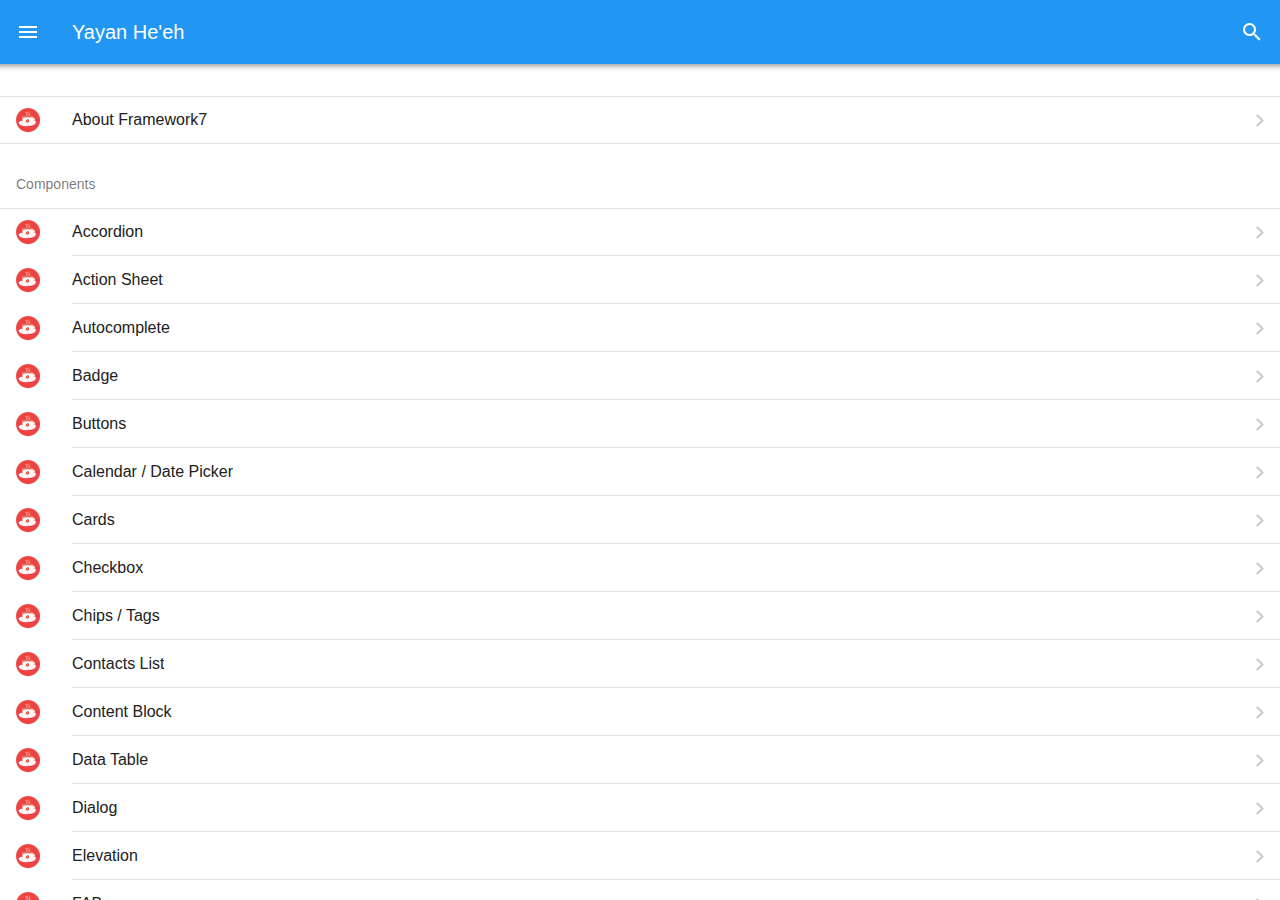
<file: semelekete/core/index.html>
<!DOCTYPE html>
<html lang="en">
<head>
  <meta charset="UTF-8">
  <meta name="viewport" content="width=device-width, initial-scale=1, maximum-scale=1, minimum-scale=1, user-scalable=no, viewport-fit=cover">
  <meta name="apple-mobile-web-app-capable" content="yes">
  <meta name="apple-mobile-web-app-status-bar-style" content="default">
  <meta name="theme-color" content="#2196f3">
  <meta http-equiv="Content-Security-Policy" content="default-src * 'self' 'unsafe-inline' 'unsafe-eval' data: gap:">
  <title>Yayan He'eh | ftramework </title>
  <link rel="stylesheet" href="../../min.css">
  <link rel="stylesheet" href="css/app.css">
  <link rel="apple-touch-icon" href="img/f7-icon-square.png">
  <link rel="icon" href="img/f7-icon.png">
</head>
<body>
  <div id="app">
    <div class="statusbar"></div>
    <div class="panel panel-left panel-cover">
      <div class="page">
        <div class="page-content">
          <div class="block-title">Left Panel</div>
          <div class="block">
            <p>This is a left side panel. You can close it by clicking outsite or on this link: <a href="#" class="panel-close">close me</a>. You can put here anything, even another isolated view like in <a href="#" data-panel="right" class="panel-open">Right Panel</a></p>
          </div>
          <div class="block-title">Main View Navigation</div>
          <div class="list links-list">
            <ul>
              <li>
                <a href="/accordion/" class="panel-close">Accordion</a>
              </li>
              <li>
                <a href="/action-sheet/" class="panel-close">Action Sheet</a>
              </li>
              <li>
                <a href="/badge/" class="panel-close">Badge</a>
              </li>
              <li>
                <a href="/buttons/" class="panel-close">Buttons</a>
              </li>
              <li>
                <a href="/cards/" class="panel-close">Cards</a>
              </li>
              <li>
                <a href="/checkbox/" class="panel-close">Checkbox</a>
              </li>
              <li>
                <a href="/chips/" class="panel-close">Chips/Tags</a>
              </li>
              <li>
                <a href="/contacts-list/" class="panel-close">Contacts List</a>
              </li>
              <li>
                <a href="/data-table/" class="panel-close">Data Table</a>
              </li>
            </ul>
          </div>
          <div class="block">
            <p>Lorem ipsum dolor sit amet, consectetur adipiscing elit. Suspendisse faucibus mauris leo, eu bibendum neque congue non. Ut leo mauris, eleifend eu commodo a, egestas ac urna. Maecenas in lacus faucibus, viverra ipsum pulvinar, molestie arcu. Etiam lacinia venenatis dignissim. Suspendisse non nisl semper tellus malesuada suscipit eu et eros. Nulla eu enim quis quam elementum vulputate. Mauris ornare consequat nunc viverra pellentesque. Aenean semper eu massa sit amet aliquam. Integer et neque sed libero mollis elementum at vitae ligula. Vestibulum pharetra sed libero sed porttitor. Suspendisse a faucibus lectus.</p>
            <p>Duis ut mauris sollicitudin, venenatis nisi sed, luctus ligula. Phasellus blandit nisl ut lorem semper pharetra. Nullam tortor nibh, suscipit in consequat vel, feugiat sed quam. Nam risus libero, auctor vel tristique ac, malesuada ut ante. Sed molestie, est in eleifend sagittis, leo tortor ullamcorper erat, at vulputate eros sapien nec libero. Mauris dapibus laoreet nibh quis bibendum. Fusce dolor sem, suscipit in iaculis id, pharetra at urna. Pellentesque tempor congue massa quis faucibus. Vestibulum nunc eros, convallis blandit dui sit amet, gravida adipiscing libero.</p>
          </div>
        </div>
      </div>
    </div>
    <div class="panel panel-right panel-reveal">
      <div class="view view-init view-right" name="right" data-url="/">
        <div class="page">
          <div class="navbar">
            <div class="navbar-inner sliding">
              <div class="title">Right Panel</div>
            </div>
          </div>
          <div class="page-content">
            <div class="block">
              <p>This is a right side panel. You can close it by clicking outsite or on this link: <a href="#" class="panel-close">close me</a>. You can put here anything, even another isolated view.</p>
            </div>
            <div class="block-title">Panel Navigation</div>
            <div class="list links-list">
              <ul>
                <li><a href="/panel-right-1/">Right panel page 1</a></li>
                <li><a href="/panel-right-2/">Right panel page 2</a></li>
              </ul>
            </div>
          </div>
        </div>
      </div>
    </div>
    <div class="view view-main view-init ios-edges" data-url="/">
      <div class="page">
        <div class="navbar">
          <div class="navbar-inner">
            <div class="left">
              <a href="#" class="link icon-only panel-open" data-panel="left">
                <i class="icon f7-icons ios-only">menu</i>
                <i class="icon material-icons md-only">menu</i>
              </a>
            </div>
            <div class="title sliding">Yayan He'eh </div>
            <div class="right">
              <a class="link icon-only searchbar-enable" data-searchbar=".searchbar-components">
                <i class="icon f7-icons ios-only">search_strong</i>
                <i class="icon material-icons md-only">search</i>
              </a>
            </div>
            <form data-search-container=".components-list" data-search-in="a" class="searchbar searchbar-expandable searchbar-components searchbar-init">
              <div class="searchbar-inner">
                <div class="searchbar-input-wrap">
                  <input type="search" placeholder="Search components"/>
                  <i class="searchbar-icon"></i>
                  <span class="input-clear-button"></span>
                </div>
                <span class="searchbar-disable-button">Cancel</span>
              </div>
            </form>
          </div>
        </div>
        <div class="page-content">
          <div class="list searchbar-hide-on-search">
            <ul>
              <li>
                <a class="item-content item-link" href="/about/">
                  <div class="item-media"><i class="icon icon-f7"></i></div>
                  <div class="item-inner">
                    <div class="item-title">About Framework7</div>
                  </div>
                </a>
              </li>
            </ul>
          </div>
          <div class="block-title searchbar-found">Components</div>
          <div class="list components-list searchbar-found">
            <ul>
              <li>
                <a class="item-content item-link" href="/accordion/">
                  <div class="item-media"><i class="icon icon-f7"></i></div>
                  <div class="item-inner">
                    <div class="item-title">Accordion</div>
                  </div>
                </a>
              </li>
              <li>
                <a class="item-content item-link" href="/action-sheet/">
                  <div class="item-media"><i class="icon icon-f7"></i></div>
                  <div class="item-inner">
                    <div class="item-title">Action Sheet</div>
                  </div>
                </a>
              </li>
              <li>
                <a class="item-content item-link" href="/autocomplete/">
                  <div class="item-media"><i class="icon icon-f7"></i></div>
                  <div class="item-inner">
                    <div class="item-title">Autocomplete</div>
                  </div>
                </a>
              </li>
              <li>
                <a class="item-content item-link" href="/badge/">
                  <div class="item-media"><i class="icon icon-f7"></i></div>
                  <div class="item-inner">
                    <div class="item-title">Badge</div>
                  </div>
                </a>
              </li>
              <li>
                <a class="item-content item-link" href="/buttons/">
                  <div class="item-media"><i class="icon icon-f7"></i></div>
                  <div class="item-inner">
                    <div class="item-title">Buttons</div>
                  </div>
                </a>
              </li>
              <li>
                <a class="item-content item-link" href="/calendar/">
                  <div class="item-media"><i class="icon icon-f7"></i></div>
                  <div class="item-inner">
                    <div class="item-title">Calendar / Date Picker</div>
                  </div>
                </a>
              </li>
              <li>
                <a class="item-content item-link" href="/cards/">
                  <div class="item-media"><i class="icon icon-f7"></i></div>
                  <div class="item-inner">
                    <div class="item-title">Cards</div>
                  </div>
                </a>
              </li>
              <li>
                <a class="item-content item-link" href="/checkbox/">
                  <div class="item-media"><i class="icon icon-f7"></i></div>
                  <div class="item-inner">
                    <div class="item-title">Checkbox</div>
                  </div>
                </a>
              </li>
              <li>
                <a class="item-content item-link" href="/chips/">
                  <div class="item-media"><i class="icon icon-f7"></i></div>
                  <div class="item-inner">
                    <div class="item-title">Chips / Tags</div>
                  </div>
                </a>
              </li>
              <li>
                <a class="item-content item-link" href="/contacts-list/">
                  <div class="item-media"><i class="icon icon-f7"></i></div>
                  <div class="item-inner">
                    <div class="item-title">Contacts List</div>
                  </div>
                </a>
              </li>
              <li>
                <a class="item-content item-link" href="/content-block/">
                  <div class="item-media"><i class="icon icon-f7"></i></div>
                  <div class="item-inner">
                    <div class="item-title">Content Block</div>
                  </div>
                </a>
              </li>
              <li>
                <a class="item-content item-link" href="/data-table/">
                  <div class="item-media"><i class="icon icon-f7"></i></div>
                  <div class="item-inner">
                    <div class="item-title">Data Table</div>
                  </div>
                </a>
              </li>
              <li>
                <a class="item-content item-link" href="/dialog/">
                  <div class="item-media"><i class="icon icon-f7"></i></div>
                  <div class="item-inner">
                    <div class="item-title">Dialog</div>
                  </div>
                </a>
              </li>
              <li>
                <a class="item-content item-link" href="/elevation/">
                  <div class="item-media"><i class="icon icon-f7"></i></div>
                  <div class="item-inner">
                    <div class="item-title">Elevation</div>
                  </div>
                </a>
              </li>
              <li>
                <a class="item-content item-link" href="/fab/">
                  <div class="item-media"><i class="icon icon-f7"></i></div>
                  <div class="item-inner">
                    <div class="item-title">FAB</div>
                  </div>
                </a>
              </li>
              <li>
                <a class="item-content item-link" href="/fab-morph/">
                  <div class="item-media"><i class="icon icon-f7"></i></div>
                  <div class="item-inner">
                    <div class="item-title">FAB Morph</div>
                  </div>
                </a>
              </li>
              <li>
                <a class="item-content item-link" href="/form-storage/">
                  <div class="item-media"><i class="icon icon-f7"></i></div>
                  <div class="item-inner">
                    <div class="item-title">Form Storage</div>
                  </div>
                </a>
              </li>
              <li>
                <a class="item-content item-link" href="/icons/">
                  <div class="item-media"><i class="icon icon-f7"></i></div>
                  <div class="item-inner">
                    <div class="item-title">Icons</div>
                  </div>
                </a>
              </li>
              <li>
                <a class="item-content item-link" href="/infinite-scroll/">
                  <div class="item-media"><i class="icon icon-f7"></i></div>
                  <div class="item-inner">
                    <div class="item-title">Infinite Scroll</div>
                  </div>
                </a>
              </li>
              <li>
                <a class="item-content item-link" href="/inputs/">
                  <div class="item-media"><i class="icon icon-f7"></i></div>
                  <div class="item-inner">
                    <div class="item-title">Inputs</div>
                  </div>
                </a>
              </li>
              <li>
                <a class="item-content item-link" href="/gauge/">
                  <div class="item-media"><i class="icon icon-f7"></i></div>
                  <div class="item-inner">
                    <div class="item-title">Gauge</div>
                  </div>
                </a>
              </li>
              <li>
                <a class="item-content item-link" href="/grid/">
                  <div class="item-media"><i class="icon icon-f7"></i></div>
                  <div class="item-inner">
                    <div class="item-title">Grid / Layout Grid</div>
                  </div>
                </a>
              </li>
              <li>
                <a class="item-content item-link" href="/lazy-load/">
                  <div class="item-media"><i class="icon icon-f7"></i></div>
                  <div class="item-inner">
                    <div class="item-title">Lazy Load</div>
                  </div>
                </a>
              </li>
              <li>
                <a class="item-content item-link" href="/list/">
                  <div class="item-media"><i class="icon icon-f7"></i></div>
                  <div class="item-inner">
                    <div class="item-title">List View</div>
                  </div>
                </a>
              </li>
              <li>
                <a class="item-content item-link" href="/list-index/">
                  <div class="item-media"><i class="icon icon-f7"></i></div>
                  <div class="item-inner">
                    <div class="item-title">List Index</div>
                  </div>
                </a>
              </li>
              <li>
                <a class="item-content item-link" href="/login-screen/">
                  <div class="item-media"><i class="icon icon-f7"></i></div>
                  <div class="item-inner">
                    <div class="item-title">Login Screen</div>
                  </div>
                </a>
              </li>
              <li>
                <a class="item-content item-link" href="/messages/">
                  <div class="item-media"><i class="icon icon-f7"></i></div>
                  <div class="item-inner">
                    <div class="item-title">Messages</div>
                  </div>
                </a>
              </li>
              <li>
                <a class="item-content item-link" href="/navbar/">
                  <div class="item-media"><i class="icon icon-f7"></i></div>
                  <div class="item-inner">
                    <div class="item-title">Navbar</div>
                  </div>
                </a>
              </li>
              <li>
                <a class="item-content item-link" href="/notifications/">
                  <div class="item-media"><i class="icon icon-f7"></i></div>
                  <div class="item-inner">
                    <div class="item-title">Notifications</div>
                  </div>
                </a>
              </li>
              <li>
                <a class="item-content item-link" href="/panel/">
                  <div class="item-media"><i class="icon icon-f7"></i></div>
                  <div class="item-inner">
                    <div class="item-title">Panel / Side Panels</div>
                  </div>
                </a>
              </li>
              <li>
                <a class="item-content item-link" href="/picker/">
                  <div class="item-media"><i class="icon icon-f7"></i></div>
                  <div class="item-inner">
                    <div class="item-title">Picker</div>
                  </div>
                </a>
              </li>
              <li>
                <a class="item-content item-link" href="/photo-browser/">
                  <div class="item-media"><i class="icon icon-f7"></i></div>
                  <div class="item-inner">
                    <div class="item-title">Photo Browser</div>
                  </div>
                </a>
              </li>
              <li>
                <a class="item-content item-link" href="/popup/">
                  <div class="item-media"><i class="icon icon-f7"></i></div>
                  <div class="item-inner">
                    <div class="item-title">Popup</div>
                  </div>
                </a>
              </li>
              <li>
                <a class="item-content item-link" href="/popover/">
                  <div class="item-media"><i class="icon icon-f7"></i></div>
                  <div class="item-inner">
                    <div class="item-title">Popover</div>
                  </div>
                </a>
              </li>
              <li>
                <a class="item-content item-link" href="/preloader/">
                  <div class="item-media"><i class="icon icon-f7"></i></div>
                  <div class="item-inner">
                    <div class="item-title">Preloader</div>
                  </div>
                </a>
              </li>
              <li>
                <a class="item-content item-link" href="/progressbar/">
                  <div class="item-media"><i class="icon icon-f7"></i></div>
                  <div class="item-inner">
                    <div class="item-title">Progress Bar</div>
                  </div>
                </a>
              </li>
              <li>
                <a class="item-content item-link" href="/pull-to-refresh/">
                  <div class="item-media"><i class="icon icon-f7"></i></div>
                  <div class="item-inner">
                    <div class="item-title">Pull To Refresh</div>
                  </div>
                </a>
              </li>
              <li>
                <a class="item-content item-link" href="/radio/">
                  <div class="item-media"><i class="icon icon-f7"></i></div>
                  <div class="item-inner">
                    <div class="item-title">Radio</div>
                  </div>
                </a>
              </li>
              <li>
                <a class="item-content item-link" href="/range/">
                  <div class="item-media"><i class="icon icon-f7"></i></div>
                  <div class="item-inner">
                    <div class="item-title">Range Slider</div>
                  </div>
                </a>
              </li>
              <li>
                <a class="item-content item-link" href="/searchbar/">
                  <div class="item-media"><i class="icon icon-f7"></i></div>
                  <div class="item-inner">
                    <div class="item-title">Searchbar</div>
                  </div>
                </a>
              </li>
              <li>
                <a class="item-content item-link" href="/searchbar-expandable/">
                  <div class="item-media"><i class="icon icon-f7"></i></div>
                  <div class="item-inner">
                    <div class="item-title">Searchbar Expandable</div>
                  </div>
                </a>
              </li>
              <li>
                <a class="item-content item-link" href="/sheet-modal/">
                  <div class="item-media"><i class="icon icon-f7"></i></div>
                  <div class="item-inner">
                    <div class="item-title">Sheet Modal</div>
                  </div>
                </a>
              </li>
              <li>
                <a class="item-content item-link" href="/smart-select/">
                  <div class="item-media"><i class="icon icon-f7"></i></div>
                  <div class="item-inner">
                    <div class="item-title">Smart Select</div>
                  </div>
                </a>
              </li>
              <li>
                <a class="item-content item-link" href="/sortable/">
                  <div class="item-media"><i class="icon icon-f7"></i></div>
                  <div class="item-inner">
                    <div class="item-title">Sortable List</div>
                  </div>
                </a>
              </li>
              <li>
                <a class="item-content item-link" href="/statusbar/">
                  <div class="item-media"><i class="icon icon-f7"></i></div>
                  <div class="item-inner">
                    <div class="item-title">Statusbar</div>
                  </div>
                </a>
              </li>
              <li>
                <a class="item-content item-link" href="/stepper/">
                  <div class="item-media"><i class="icon icon-f7"></i></div>
                  <div class="item-inner">
                    <div class="item-title">Stepper</div>
                  </div>
                </a>
              </li>
              <li>
                <a class="item-content item-link" href="/subnavbar/">
                  <div class="item-media"><i class="icon icon-f7"></i></div>
                  <div class="item-inner">
                    <div class="item-title">Subnavbar</div>
                  </div>
                </a>
              </li>
              <li>
                <a class="item-content item-link" href="/swipeout/">
                  <div class="item-media"><i class="icon icon-f7"></i></div>
                  <div class="item-inner">
                    <div class="item-title">Swipeout (Swipe To Delete)</div>
                  </div>
                </a>
              </li>
              <li>
                <a class="item-content item-link" href="/swiper/">
                  <div class="item-media"><i class="icon icon-f7"></i></div>
                  <div class="item-inner">
                    <div class="item-title">Swiper Slider</div>
                  </div>
                </a>
              </li>
              <li>
                <a class="item-content item-link" href="/tabs/">
                  <div class="item-media"><i class="icon icon-f7"></i></div>
                  <div class="item-inner">
                    <div class="item-title">Tabs</div>
                  </div>
                </a>
              </li>
              <li>
                <a class="item-content item-link" href="/timeline/">
                  <div class="item-media"><i class="icon icon-f7"></i></div>
                  <div class="item-inner">
                    <div class="item-title">Timeline</div>
                  </div>
                </a>
              </li>
              <li>
                <a class="item-content item-link" href="/toast/">
                  <div class="item-media"><i class="icon icon-f7"></i></div>
                  <div class="item-inner">
                    <div class="item-title">Toast</div>
                  </div>
                </a>
              </li>
              <li>
                <a class="item-content item-link" href="/toggle/">
                  <div class="item-media"><i class="icon icon-f7"></i></div>
                  <div class="item-inner">
                    <div class="item-title">Toggle</div>
                  </div>
                </a>
              </li>
              <li>
                <a class="item-content item-link" href="/toolbar-tabbar/">
                  <div class="item-media"><i class="icon icon-f7"></i></div>
                  <div class="item-inner">
                    <div class="item-title">Toolbar & Tabbar</div>
                  </div>
                </a>
              </li>
              <li>
                <a class="item-content item-link" href="/tooltip/">
                  <div class="item-media"><i class="icon icon-f7"></i></div>
                  <div class="item-inner">
                    <div class="item-title">Tooltip</div>
                  </div>
                </a>
              </li>
              <li>
                <a class="item-content item-link" href="/virtual-list/">
                  <div class="item-media"><i class="icon icon-f7"></i></div>
                  <div class="item-inner">
                    <div class="item-title">Virtual List</div>
                  </div>
                </a>
              </li>
              <li>
                <a class="item-content item-link" href="/vi/">
                  <div class="item-media"><i class="icon icon-vi"></i></div>
                  <div class="item-inner">
                    <div class="item-title">vi - Mobile Video SSP</div>
                  </div>
                </a>
              </li>
            </ul>
          </div>
          <div class="list simple-list searchbar-not-found">
            <ul>
              <li>Nothing found</li>
            </ul>
          </div>
          <div class="block-title searchbar-hide-on-search">Themes</div>
          <div class="list links-list searchbar-hide-on-search">
            <ul>
              <li>
                <a href="./index.html?theme=ios" class="external">iOS Theme</a>
              </li>
              <li>
                <a href="./index.html?theme=md" class="external">Material (MD) Theme</a>
              </li>
              <li>
                <a href="/color-themes/">Color Themes</a>
              </li>
            </ul>
          </div>
          <div class="block-title searchbar-hide-on-search">Page Loaders & Router</div>
          <div class="list links-list searchbar-hide-on-search">
            <ul>
              <li>
                <a href="/page-loader-template7/vladimir/123/about-me/1/?start=0&end=30#top">Template7 Page</a>
              </li>
              <li>
                <a href="/page-loader-component/vladimir/123/about-me/1/?start=0&end=30#top">Component Page</a>
              </li>
              <li>
                <a href="/load-something-that-doesnt-exist/">Default Route (404)</a>
              </li>
            </ul>
          </div>
        </div>
      </div>
    </div>
  </div>
  <script src="../../packages/core/js/min.js"></script>
  <script src="js/routes.js"></script>
  <script src="js/app.js"></script>
</body>
</html>
</file>
